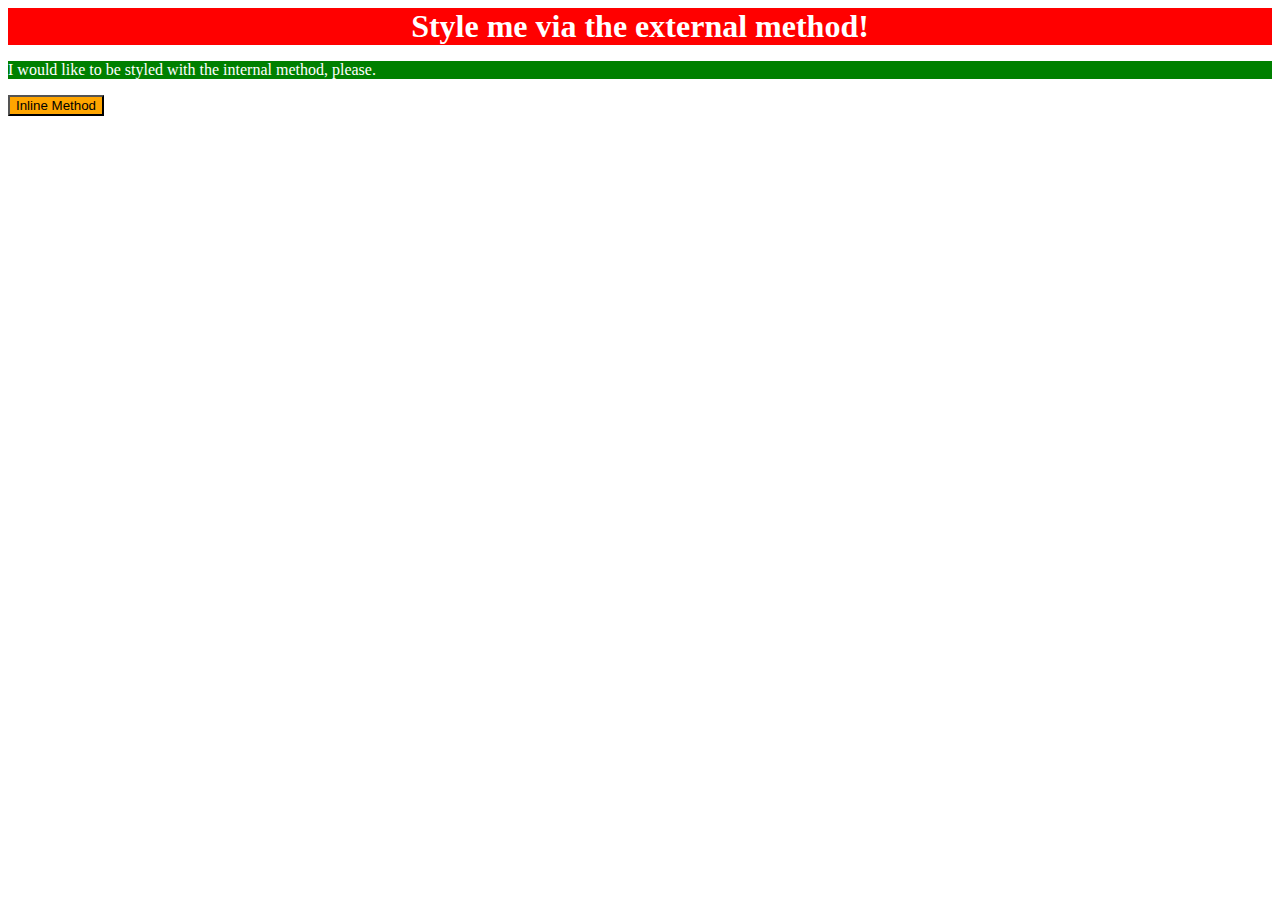
<file: foundations/01-css-methods/index.html>
<!DOCTYPE html>
<html lang="en">
  <head>
    <meta charset="UTF-8">
    <meta http-equiv="X-UA-Compatible" content="IE=edge">
    <meta name="viewport" content="width=device-width, initial-scale=1.0">
    <link rel="stylesheet" href="styles.css" />
    <title>Methods for Adding CSS</title>
  </head>
  <body>
    <div>Style me via the external method!</div>
    <style>
      p{
        color: white;
        background-color: green;
      }
    </style>
    <p>I would like to be styled with the internal method, please.</p>
    <button style="background-color:orange">Inline Method</button>
  </body>
</html>
</file>
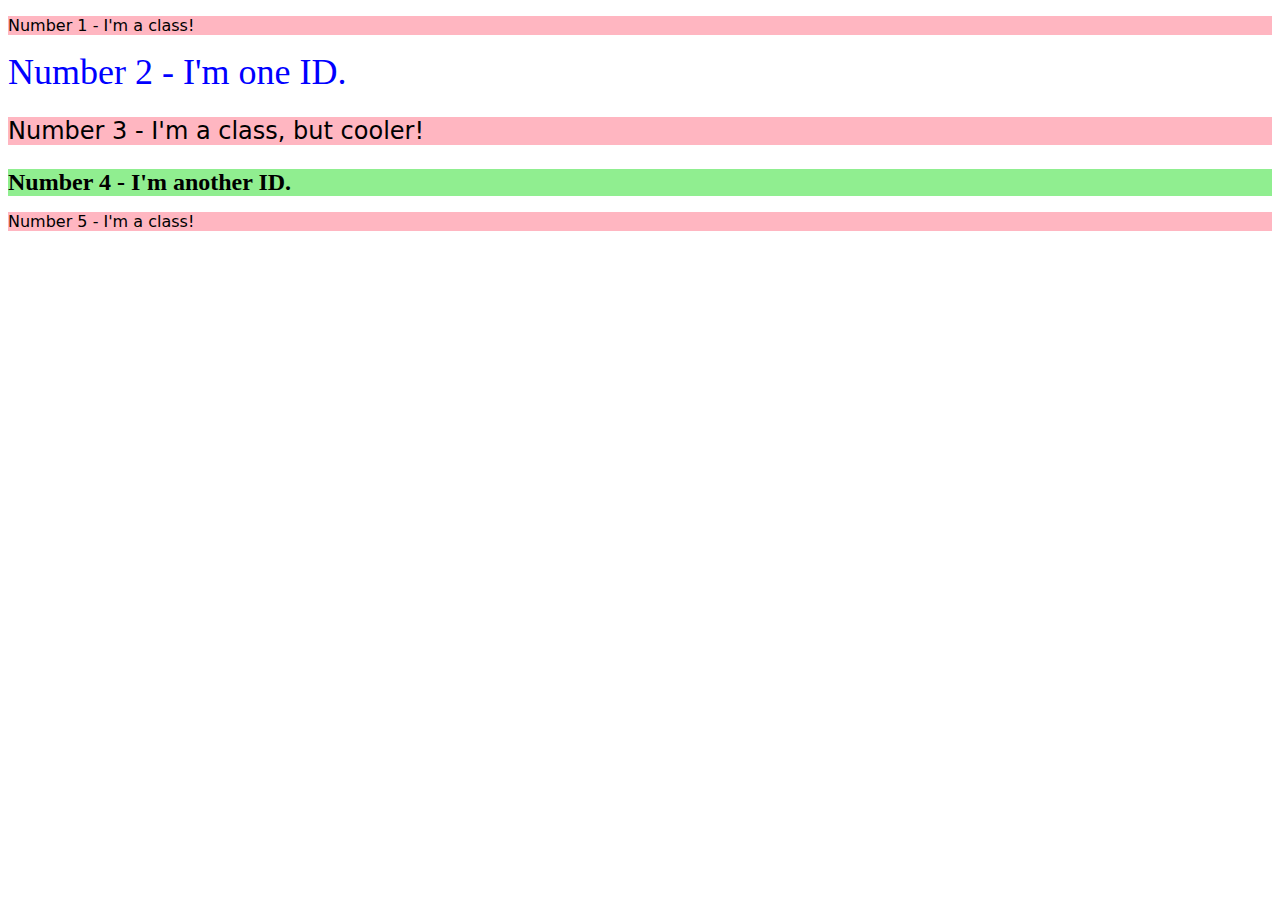
<file: foundations/02-class-id-selectors/index.html>
<!DOCTYPE html>
<html lang="en">
  <head>
    <meta charset="UTF-8">
    <meta http-equiv="X-UA-Compatible" content="IE=edge">
    <meta name="viewport" content="width=device-width, initial-scale=1.0">
    <title>Class and ID Selectors</title>
    <link rel="stylesheet" href="style.css">
  </head>
  <body>
    <p class = "odds">Number 1 - I'm a class!</p>
    <div id="two">Number 2 - I'm one ID.</div>
    <p class="odds x">Number 3 - I'm a class, but cooler!</p>
    <div id="four" class="x">Number 4 - I'm another ID.</div>
    <p class = "odds">Number 5 - I'm a class!</p>
  </body>
</html>
</file>
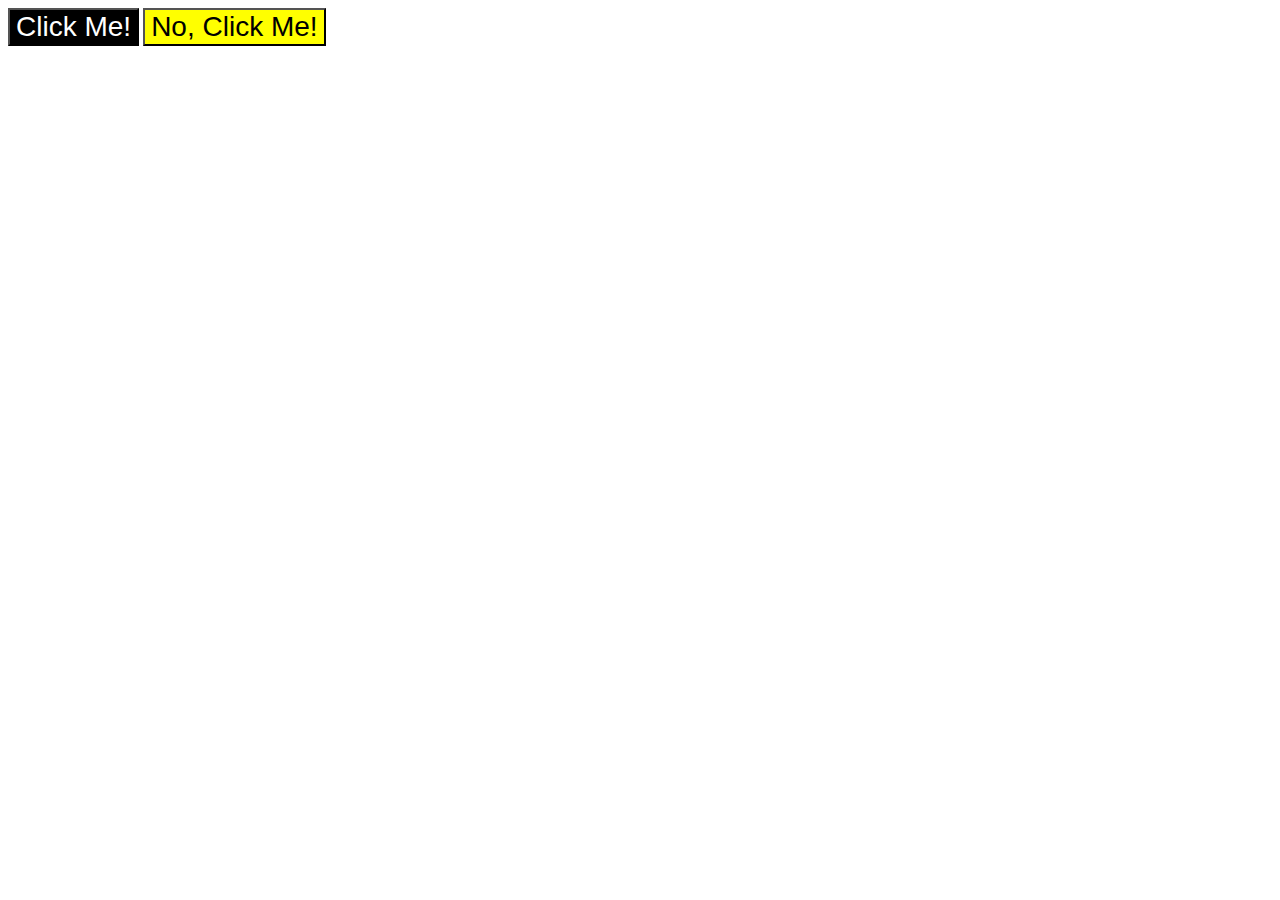
<file: foundations/03-grouping-selectors/index.html>
<!DOCTYPE html>
<html lang="en">
  <head>
    <meta charset="UTF-8">
    <meta http-equiv="X-UA-Compatible" content="IE=edge">
    <meta name="viewport" content="width=device-width, initial-scale=1.0">
    <title>Grouping Selectors</title>
    <link rel="stylesheet" href="style.css">
  </head>
  <body>
    <button class ="first">Click Me!</button>
    <button class ="second">No, Click Me!</button>
  </body>
</html>
</file>
<file: foundations/01-css-methods/styles.css>
div{
    text-align: center;
    font-size: xx-large;
    font-weight: bold;
    color:white;
    background-color: red;
}
</file>
<file: foundations/02-class-id-selectors/style.css>
.odds{
    background-color: lightpink;
    font-family:"Verdana", "DejaVu Sans", sans-serif;
}
#two{
color:blue;
font-size: 36px;
}
.x{
font-size: 24px;
}

#four{
background-color:lightgreen;
font-weight: bold;
}
</file>
<file: foundations/03-grouping-selectors/style.css>
.first{
    background-color: black;
    color: white;
}
.second{
    background-color: yellow;
}
.first,
.second{
    font-size: 28px;
    font-family: Helvetica, "Times New Roman" sans-serif;
}
</file>
